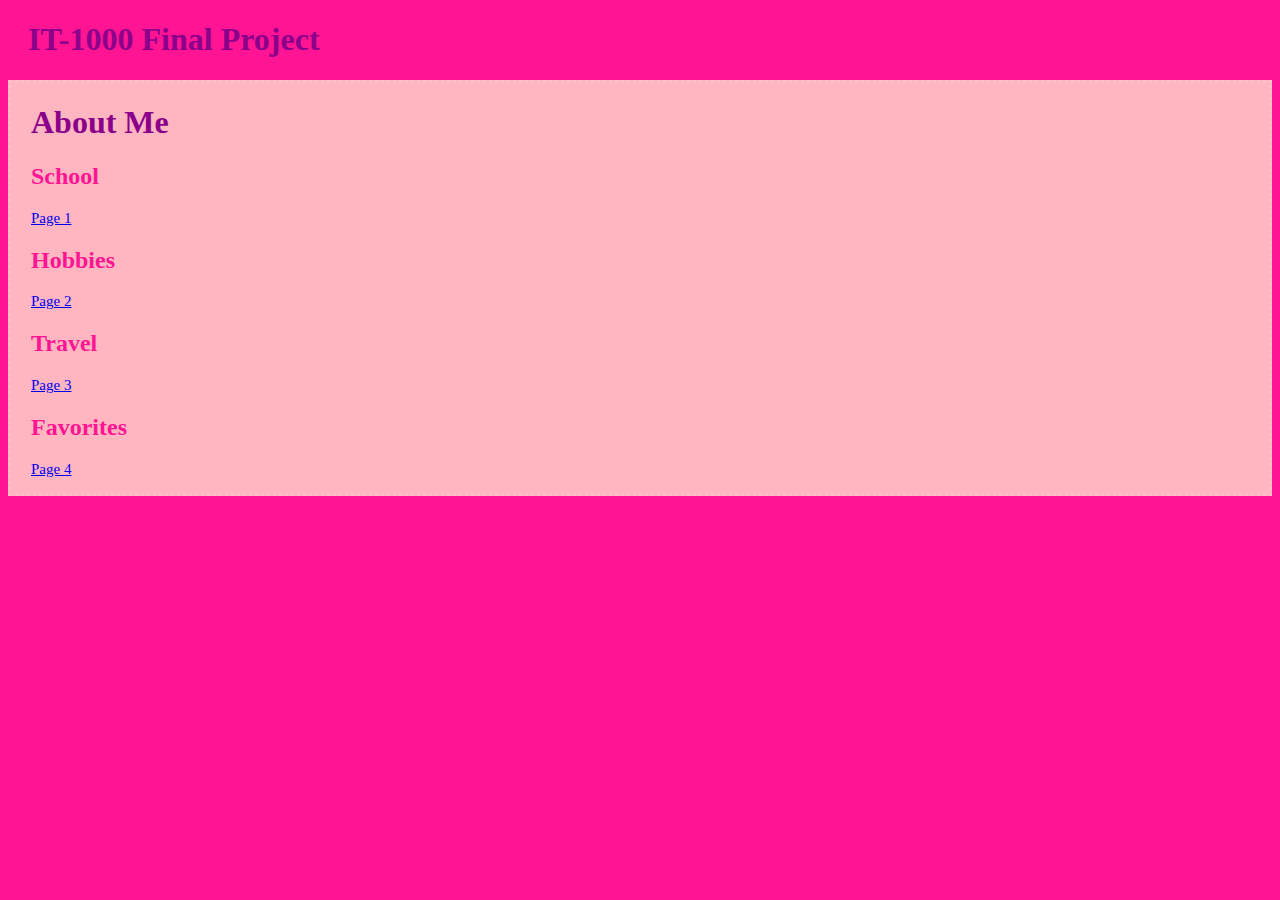
<file: index.html>
<!DOCTYPE html>
<html>
<head>
<meta charset="UTF-8">
<title>Final Project</title>
<link rel="stylesheet" href="final.css">
</head>

<body>
    <h1>IT-1000 Final Project</h1>
    <div id="myDiv">
        
        <h1>About Me</h1>
        <h2>School</h2>
        <p><a href="page1.html">Page 1</a></p>
        <h2>Hobbies</h2>
        <p><a href="page2.html">Page 2</a></p>
        <h2>Travel</h2>
        <p><a href="page3.html">Page 3</a></p>
        <h2>Favorites</h2>
        <p><a href="page4.html">Page 4</a></p>
        
    </div>
</body>

</html>
</file>
<file: final.css>
body {
    background-color: deeppink;
}
  
h1 {
  color: darkMagenta;
  margin-left: 20px;
}

h2 {
  color: deeppink;
  margin-left: 20px;
}

p {
  color: mediumVioletRed;
  font-size: 15px;
  margin-left: 20px;
}

ul {
  color: mediumVioletRed;
  margin-left: 20px;
}

pre {
  color: black;
  margin-left: 20px;
}

table, th, td {
  border: 1px solid black;
  margin-left: 20px;
  color: mediumVioletRed;
}


#myDiv{
  background-color: lightpink;
  border-style: dotted;
  border-color: pink;
}
</file>
